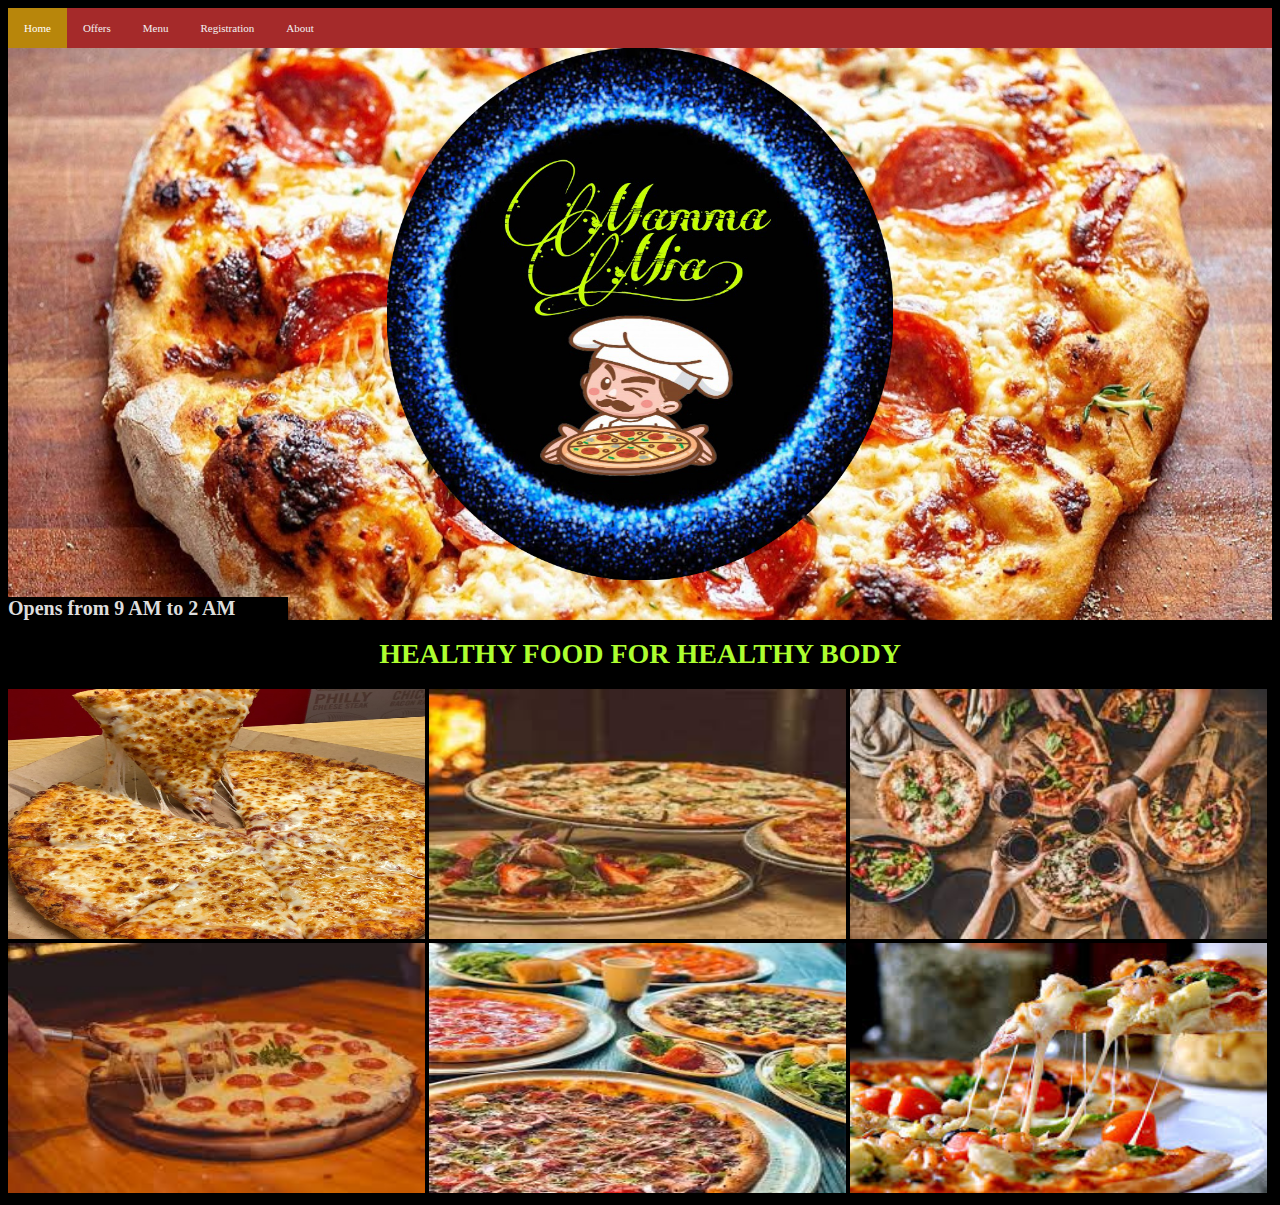
<file: index.html>
<!DOCTYPE html>
<html lang="en">

<head>
    <meta charset="UTF-8">
    <meta http-equiv="X-UA-Compatible" content="IE=edge">
    <meta name="viewport" content="width=device-width, initial-scale=1.0">
    <title>Mamma Mia</title>
    <link rel="stylesheet" href="project style.css">
    <script src="project code.js"></script>

</head>

<body>
    <div class="topnav">
        <a class="active" href="index.html">Home</a>
        <a href="Offers.html">Offers</a>
        <a href="Menu.html">Menu</a>
        <a href="Registration.html">Registration</a>
        <a href="About.html">About</a>
    </div>
    <div id="topsec"><img id="logo" src="PicsArt_05-17-10.51.40.png" alt="logo">
        <div id="open">
            <h2 id="text1">Opens from 9 AM to 2 AM</h2>
        </div>
    </div>
    <h1 id="text2">HEALTHY FOOD FOR HEALTHY BODY</h1>
    <div id="imgs">
        <img class="img" src="EovK3mfW4AEHasp.jpg" alt="">
        <img class="img" src="download.jfif" alt="">
        <img class="img" src="download (1).jfif" alt="">
        <img class="img" src="images (1).jfif" alt="">
        <img class="img" src="images.jfif" alt="">
        <img class="img" src="images (2).jfif" alt="">
    </div>
</body>

</html>
</file>
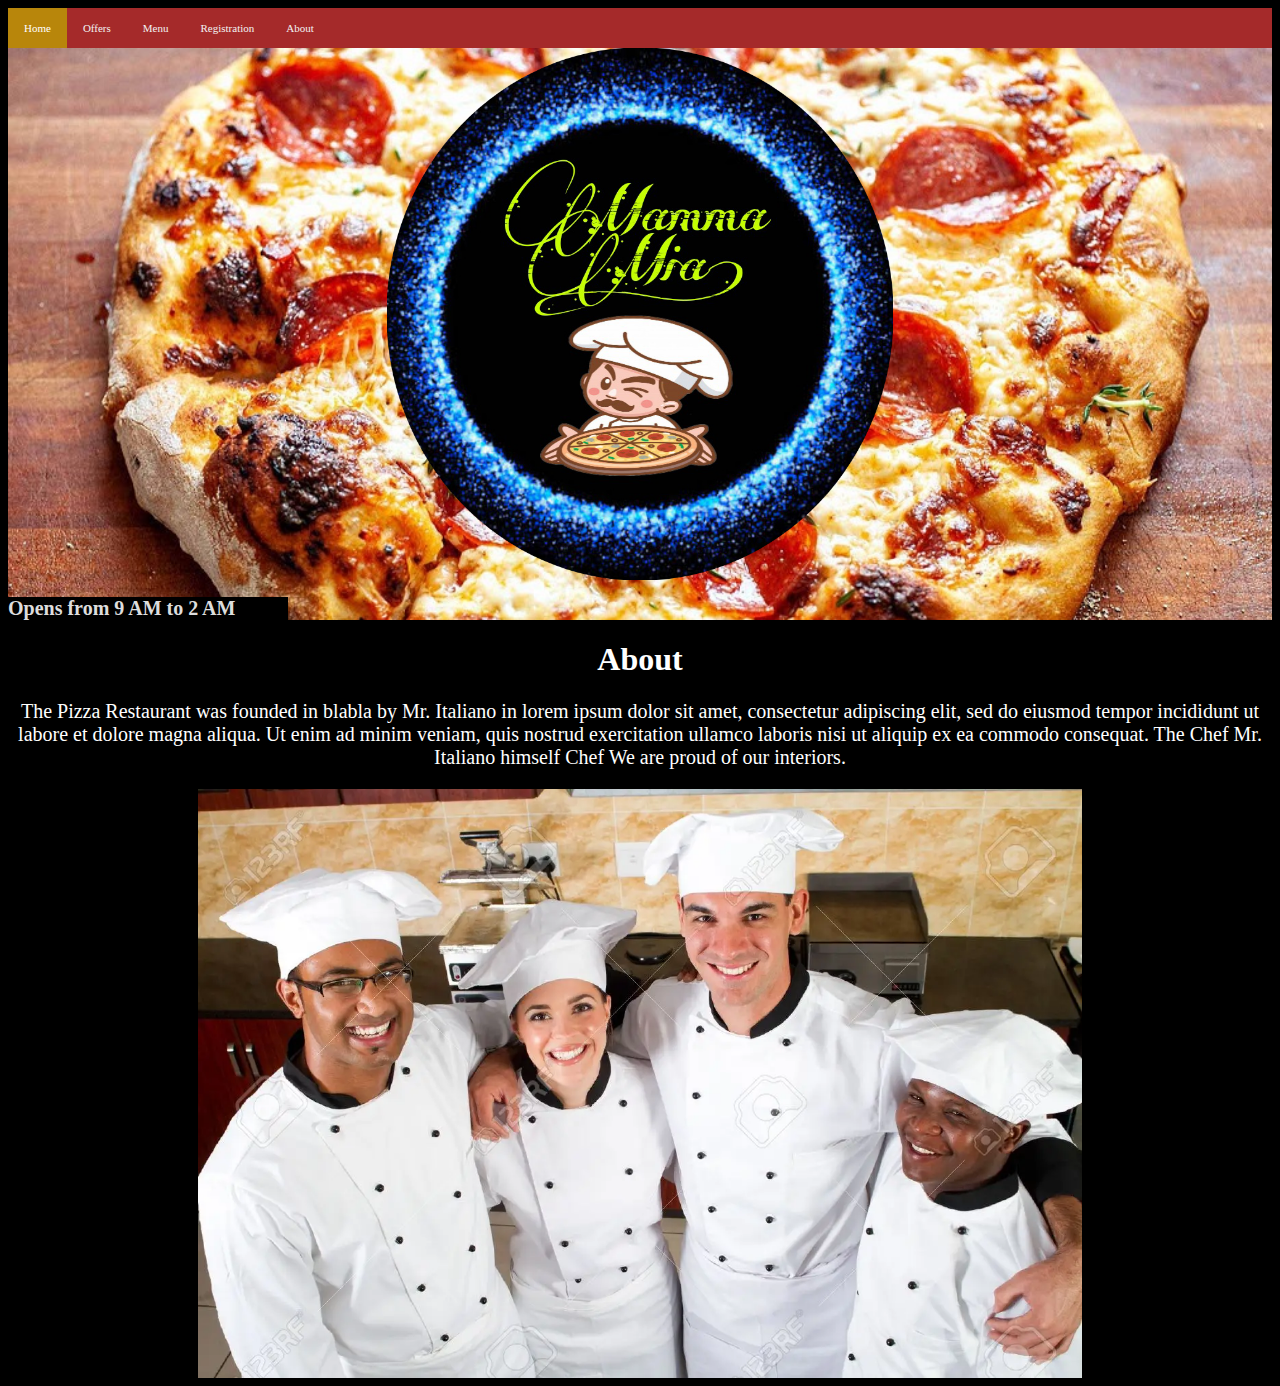
<file: About.html>
<!DOCTYPE html>
<html lang="en">

<head>
    <meta charset="UTF-8">
    <meta http-equiv="X-UA-Compatible" content="IE=edge">
    <meta name="viewport" content="width=device-width, initial-scale=1.0">
    <title>Mamma Mia</title>
    <link rel="stylesheet" href="project style.css">
    <script src="project code.js"></script>

</head>

<body>
    <div class="topnav">
        <a class="active" href="index.html">Home</a>
        <a href="Offers.html">Offers</a>
        <a href="Menu.html">Menu</a>
        <a href="Registration.html">Registration</a>
        <a href="About.html">About</a>
    </div>
    <div id="topsec"><img id="logo" src="PicsArt_05-17-10.51.40.png" alt="logo">
        <div id="open">
            <h2 id="text1">Opens from 9 AM to 2 AM</h2>
        </div>
    </div>
    <div>
        <h1 class="about">About</h1>
        <p class="about" style="font-size:20px;">The Pizza Restaurant was founded in blabla by Mr. Italiano in lorem ipsum dolor sit amet, consectetur adipiscing elit, sed do eiusmod tempor incididunt ut labore et dolore magna aliqua. Ut enim ad minim veniam, quis nostrud exercitation ullamco
            laboris nisi ut aliquip ex ea commodo consequat. The Chef Mr. Italiano himself Chef We are proud of our interiors.</p>
        <img class="chefs" src="chefs.jpg" alt="" srcset="">
    </div>
</body>

</html>
</file>
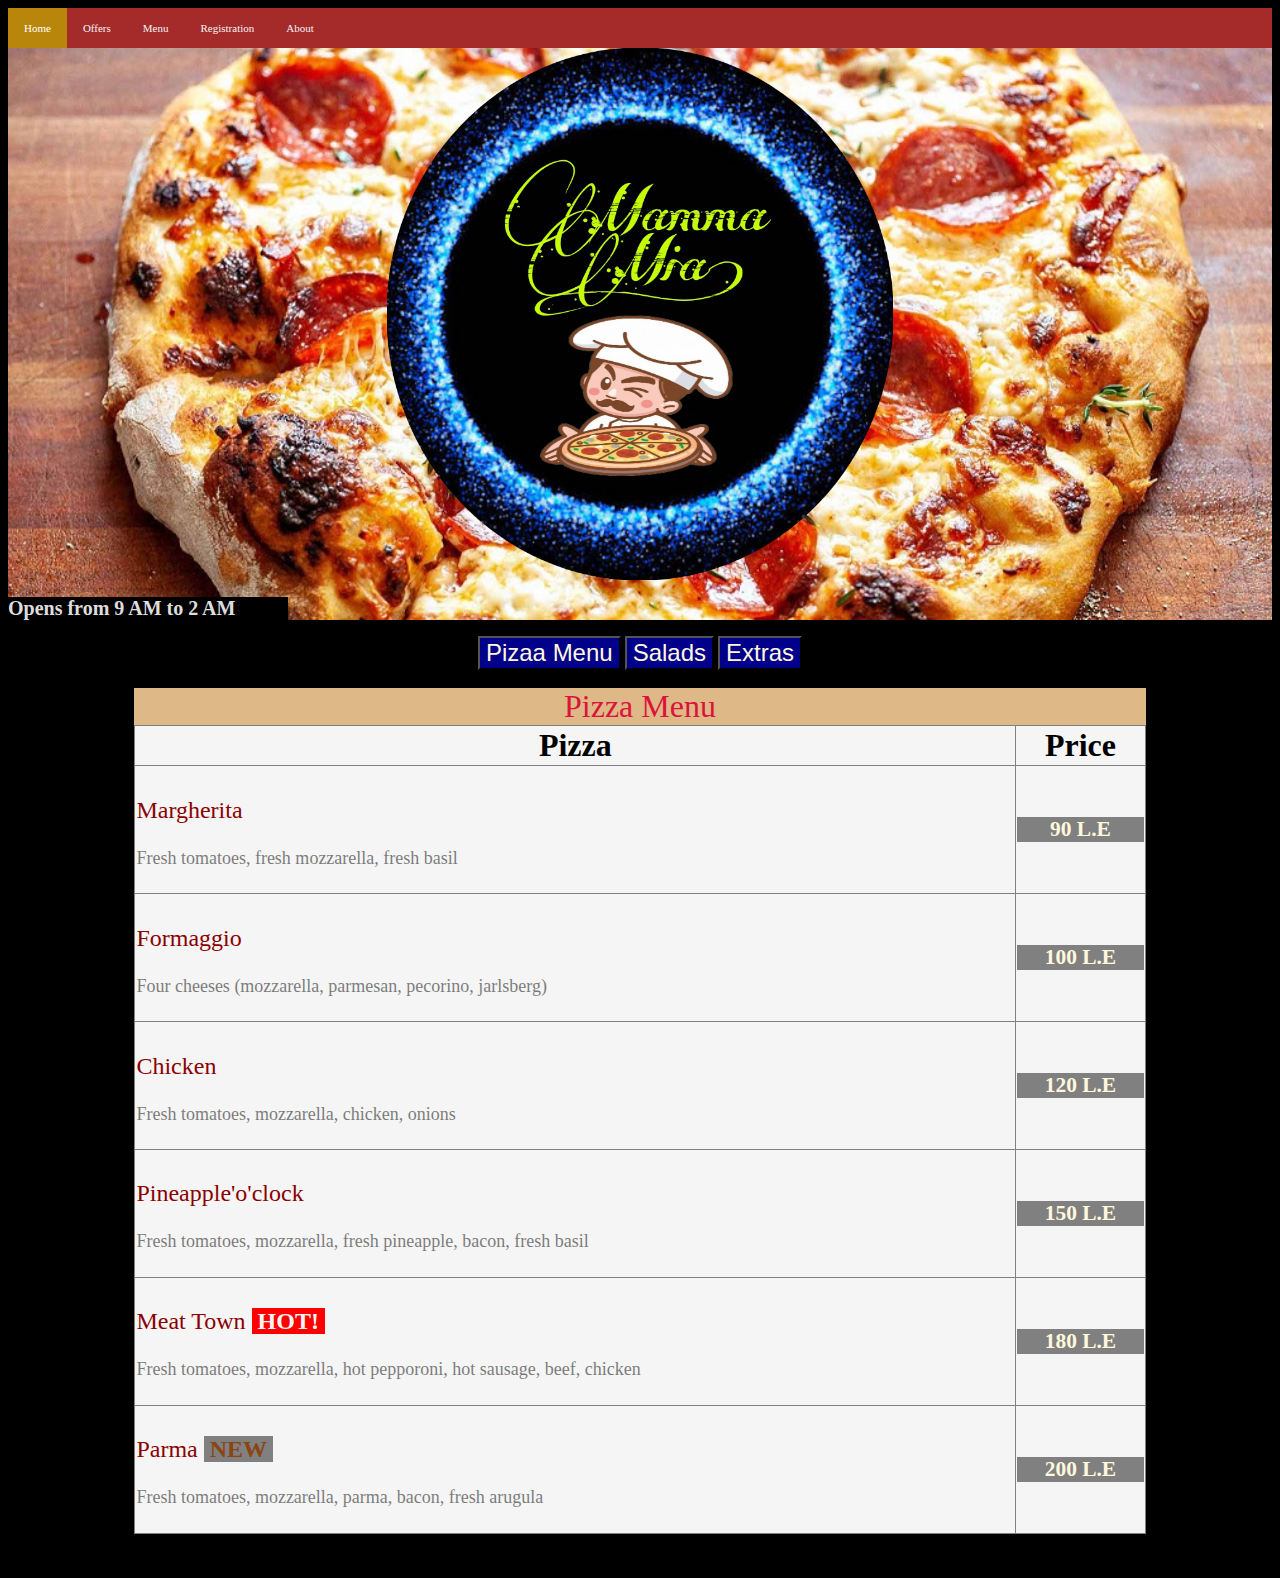
<file: Menu.html>
<!DOCTYPE html>
<html lang="en">

<head>
    <meta charset="UTF-8">
    <meta http-equiv="X-UA-Compatible" content="IE=edge">
    <meta name="viewport" content="width=device-width, initial-scale=1.0">
    <title>Mamma Mia</title>
    <link rel="stylesheet" href="project style.css">
    <script src="project code.js"></script>

</head>

<body>
    <div class="topnav">
        <a class="active" href="index.html">Home</a>
        <a href="Offers.html">Offers</a>
        <a href="Menu.html">Menu</a>
        <a href="Registration.html">Registration</a>
        <a href="About.html">About</a>
    </div>
    <div id="topsec"><img id="logo" src="PicsArt_05-17-10.51.40.png" alt="logo">
        <div id="open">
            <h2 id="text1">Opens from 9 AM to 2 AM</h2>
        </div>
    </div>
    <div id="menubuttons">
        <button class="menubutton" onclick="showpizza()">Pizaa Menu</button>
        <button class="menubutton" onclick="showsalads()">Salads</button>
        <button class="menubutton" onclick="showextras()">Extras</button>
    </div>
    <br>
    <div id="tb2div">
        <table id="tb2" border="1px">
            <caption class="cap">Pizza Menu</caption>
            <tr>
                <th>Pizza</th>
                <th>Price</th>
            </tr>
            <tr>
                <td>
                    <p class="pn">Margherita</p>
                    <p class="pc">Fresh tomatoes, fresh mozzarella, fresh basil</p>
                </td>
                <td>
                    <div class="price">
                        <h6>90 L.E</h6>
                    </div>
                </td>
            </tr>
            <tr>
                <td>
                    <p class="pn">Formaggio</p>
                    <p class="pc">Four cheeses (mozzarella, parmesan, pecorino, jarlsberg)</p>
                </td>
                <td>
                    <div class="price">
                        <h6>100 L.E</h6>
                </td>
            </tr>
            <tr>
                <td>
                    <p class="pn">Chicken</p>
                    <p class="pc">Fresh tomatoes, mozzarella, chicken, onions</p>
                </td>
                <td>
                    <div class="price">
                        <h6>120 L.E</h6>
                </td>
            </tr>
            <tr>
                <td>
                    <p class="pn">Pineapple'o'clock</p>
                    <p class="pc">Fresh tomatoes, mozzarella, fresh pineapple, bacon, fresh basil</p>
                </td>
                <td>
                    <div class="price">
                        <h6>150 L.E</h6>
                </td>
            </tr>
            <tr>
                <td>
                    <p class="pn">Meat Town <b class="hot">&nbspHOT!&nbsp</b></p>
                    <p class="pc">Fresh tomatoes, mozzarella, hot pepporoni, hot sausage, beef, chicken</p>
                </td>
                <td>
                    <div class="price">
                        <h6>180 L.E</h6>
                </td>
            </tr>
            <tr>
                <td>
                    <p class="pn">Parma <b class="new">&nbspNEW&nbsp</b></p>
                    <p class="pc">Fresh tomatoes, mozzarella, parma, bacon, fresh arugula</p>
                </td>
                <td>
                    <div class="price">
                        <h6>200 L.E</h6>
                </td>
            </tr>
        </table>
        </div>
        <br>
        <div id="tb3div">
            <table id="tb3" border="1px">
                <caption class="cap">Salads</caption>
                <tr>
                    <th>Salad</th>
                    <th>Price</th>
                </tr>
                <tr>
                    <td>
                        <p class="pn">Lasagna <b class="new">&nbspPopular&nbsp</b></p>
                        <p class="pc">Special sauce, mozzarella, parmesan, ground beef</p>
                    </td>
                    <td>
                        <div class="price">
                            <h6>95 L.E</h6>
                        </div>
                    </td>
                </tr>
                <tr>
                    <td>
                        <p class="pn">Ravioli</p>
                        <p class="pc">Ravioli filled with cheese</p>
                    </td>
                    <td>
                        <div class="price">
                            <h6>100 L.E</h6>
                    </td>
                </tr>
                <tr>
                    <td>
                        <p class="pn">Spaghetti Classica</p>
                        <p class="pc">Fresh tomatoes, onions, ground beef</p>
                    </td>
                    <td>
                        <div class="price">
                            <h6>80 L.E</h6>
                    </td>
                </tr>
                <tr>
                    <td>
                        <p class="pn">Seafood pasta</p>
                        <p class="pc">Salmon, shrimp, lobster, garlic</p>
                    </td>
                    <td>
                        <div class="price">
                            <h6>210 L.E</h6>
                        </div>
                    </td>
                </tr>
            </table>
            </div>
            <br>
            <divt id="tb4div">
                <table id="tb4" border="1px">
                    <caption class="cap">Extras</caption>
                    <tr>
                        <th>Species</th>
                        <th>Price</th>
                    </tr>
                    <tr>
                        <td>
                            <p class="pn">Ketchup</p>
                        </td>
                        <td>
                            <div class="price">
                                <h6>5 L.E</h6>
                            </div>
                        </td>
                    </tr>
                    <tr>
                        <td>
                            <p class="pn">Mayonnaise</p>

                        </td>
                        <td>
                            <div class="price">
                                <h6>5 L.E</h6>
                        </td>
                    </tr>
                    <tr>
                        <td>
                            <p class="pn">Sauce</p>

                        </td>
                        <td>
                            <div class="price">
                                <h6>10 L.E</h6>
                        </td>
                    </tr>
                </table>
                </div>
</body>

</html>
</file>
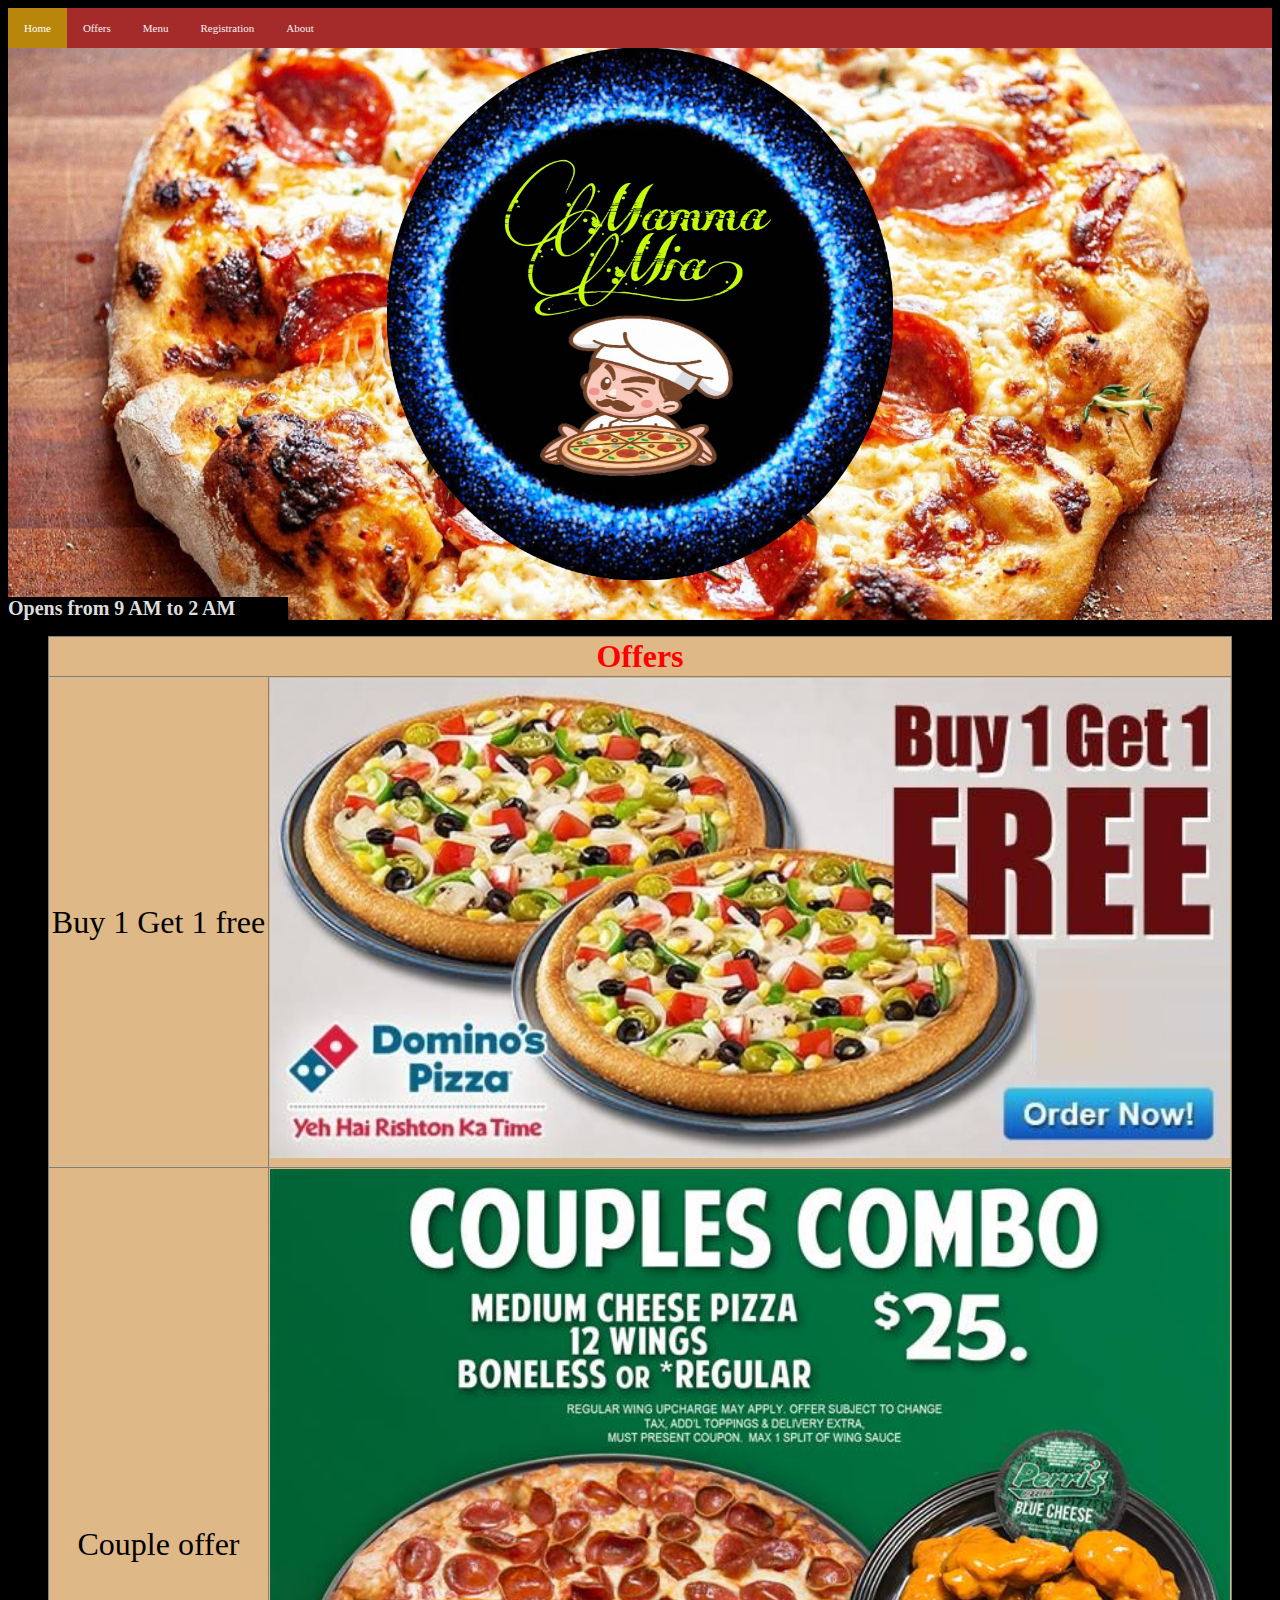
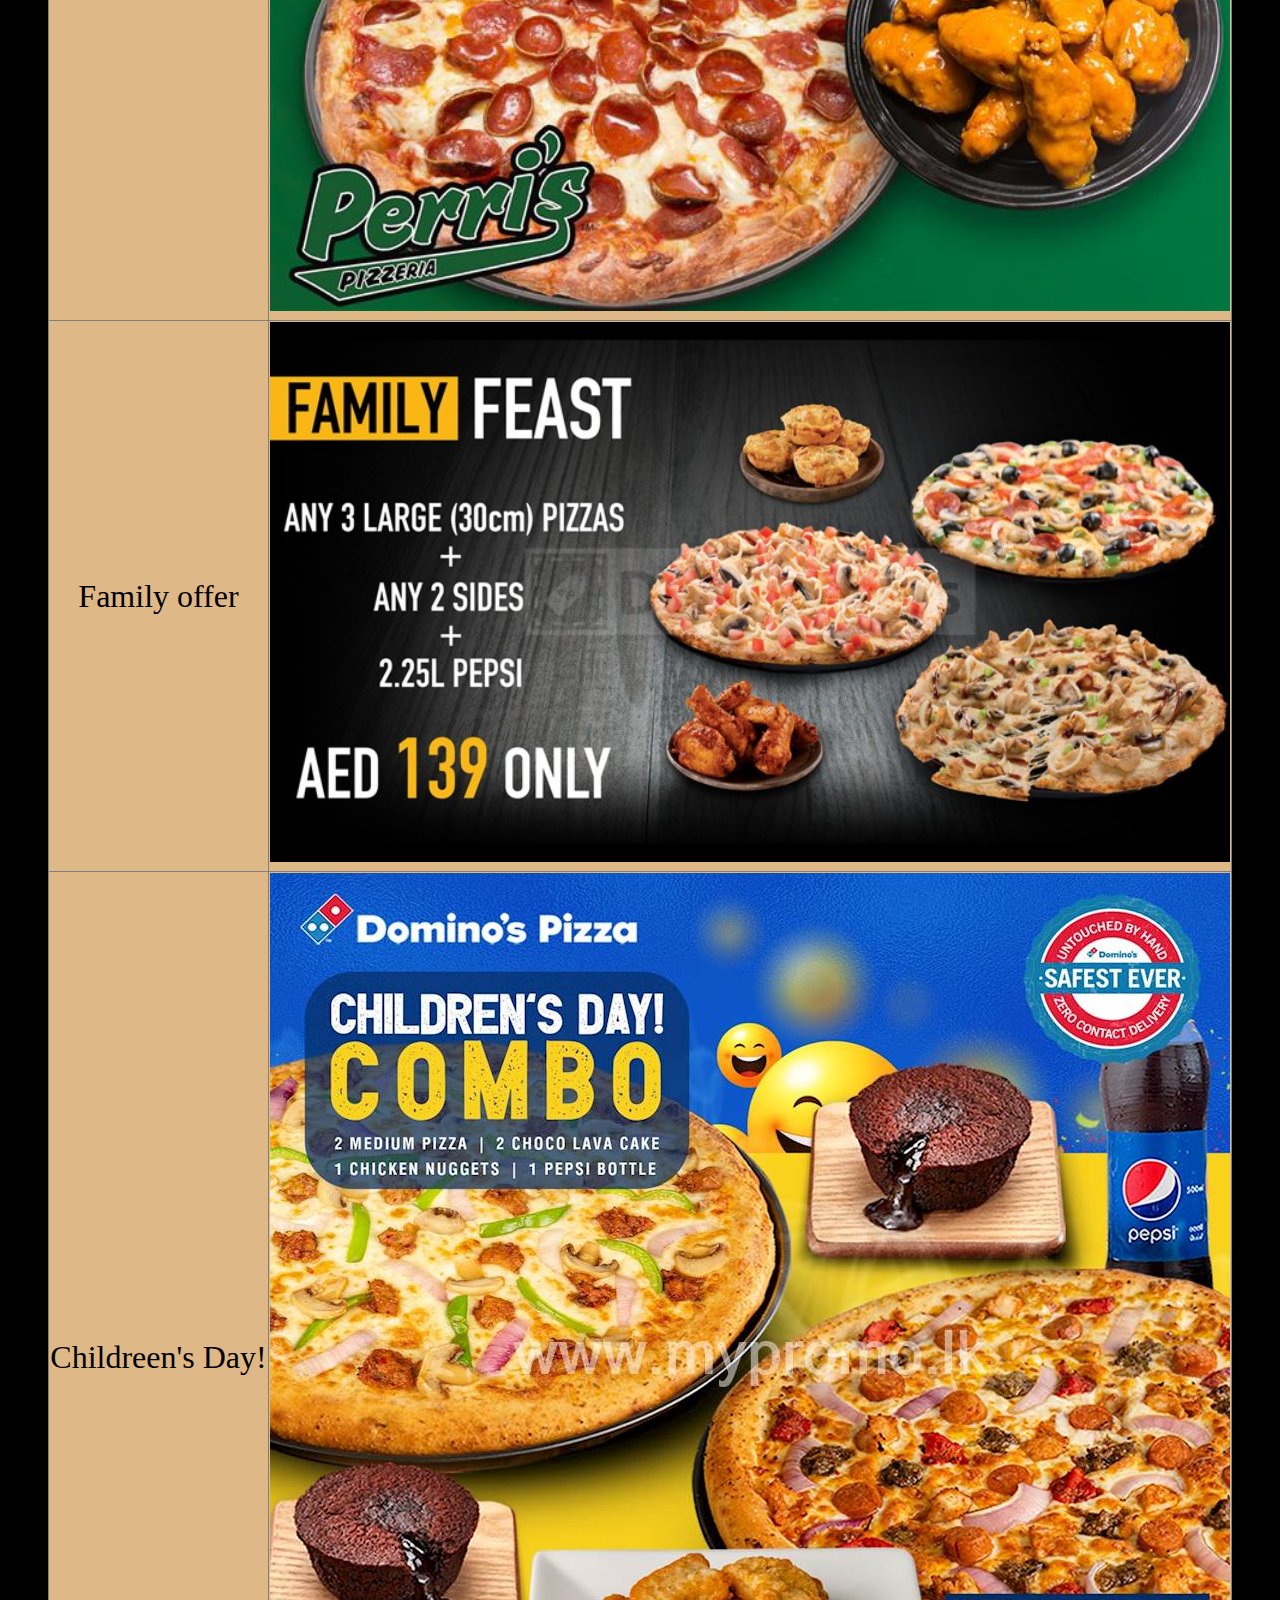
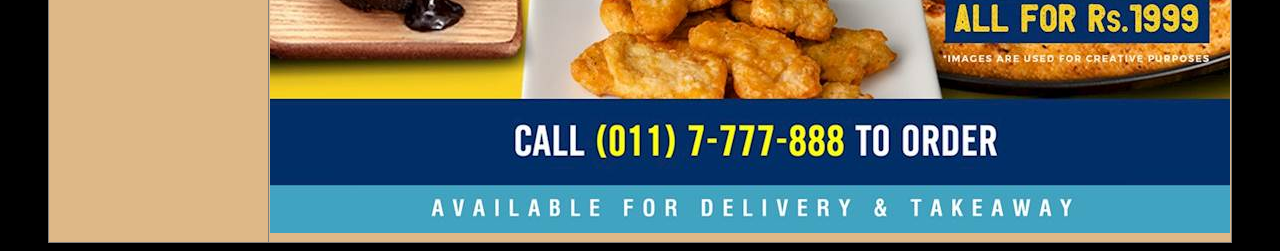
<file: Offers.html>
<!DOCTYPE html>
<html lang="en">

<head>
    <meta charset="UTF-8">
    <meta http-equiv="X-UA-Compatible" content="IE=edge">
    <meta name="viewport" content="width=device-width, initial-scale=1.0">
    <title>Mamma Mia</title>
    <link rel="stylesheet" href="project style.css">
    <script src="project code.js"></script>

</head>

<body>
    <div class="topnav">
        <a class="active" href="index.html">Home</a>
        <a href="Offers.html">Offers</a>
        <a href="Menu.html">Menu</a>
        <a href="Registration.html">Registration</a>
        <a href="About.html">About</a>
    </div>
    <div id="topsec"><img id="logo" src="PicsArt_05-17-10.51.40.png" alt="logo">
        <div id="open">
            <h2 id="text1">Opens from 9 AM to 2 AM</h2>
        </div>
    </div>
    <table id="tb1" border="1px">
        <tr>
            <th colspan="2" style="color:red;">Offers</th>

        </tr>
        <tr>
            <td>Buy 1 Get 1 free</td>
            <td><img src="dominos offers 2021.jpg" alt=""></td>
        </tr>
        <tr>
            <td>Couple offer</td>
            <td><img src="image772789.jpg" alt=""></td>
        </tr>
        <tr>
            <td>Family offer</td>
            <td><img src="Debonairs-Pizza-family-feast-UAE-dubai-offers-discount-sales.jpg" alt=""></td>
        </tr>
        <tr>
            <td>Childreen's Day!</td>
            <td><img src="promo.lk-promo-b39f8298cd674f029a44ea34392c16d4.jpg" alt=""></td>
        </tr>
    </table>
</body>

</html>
</file>
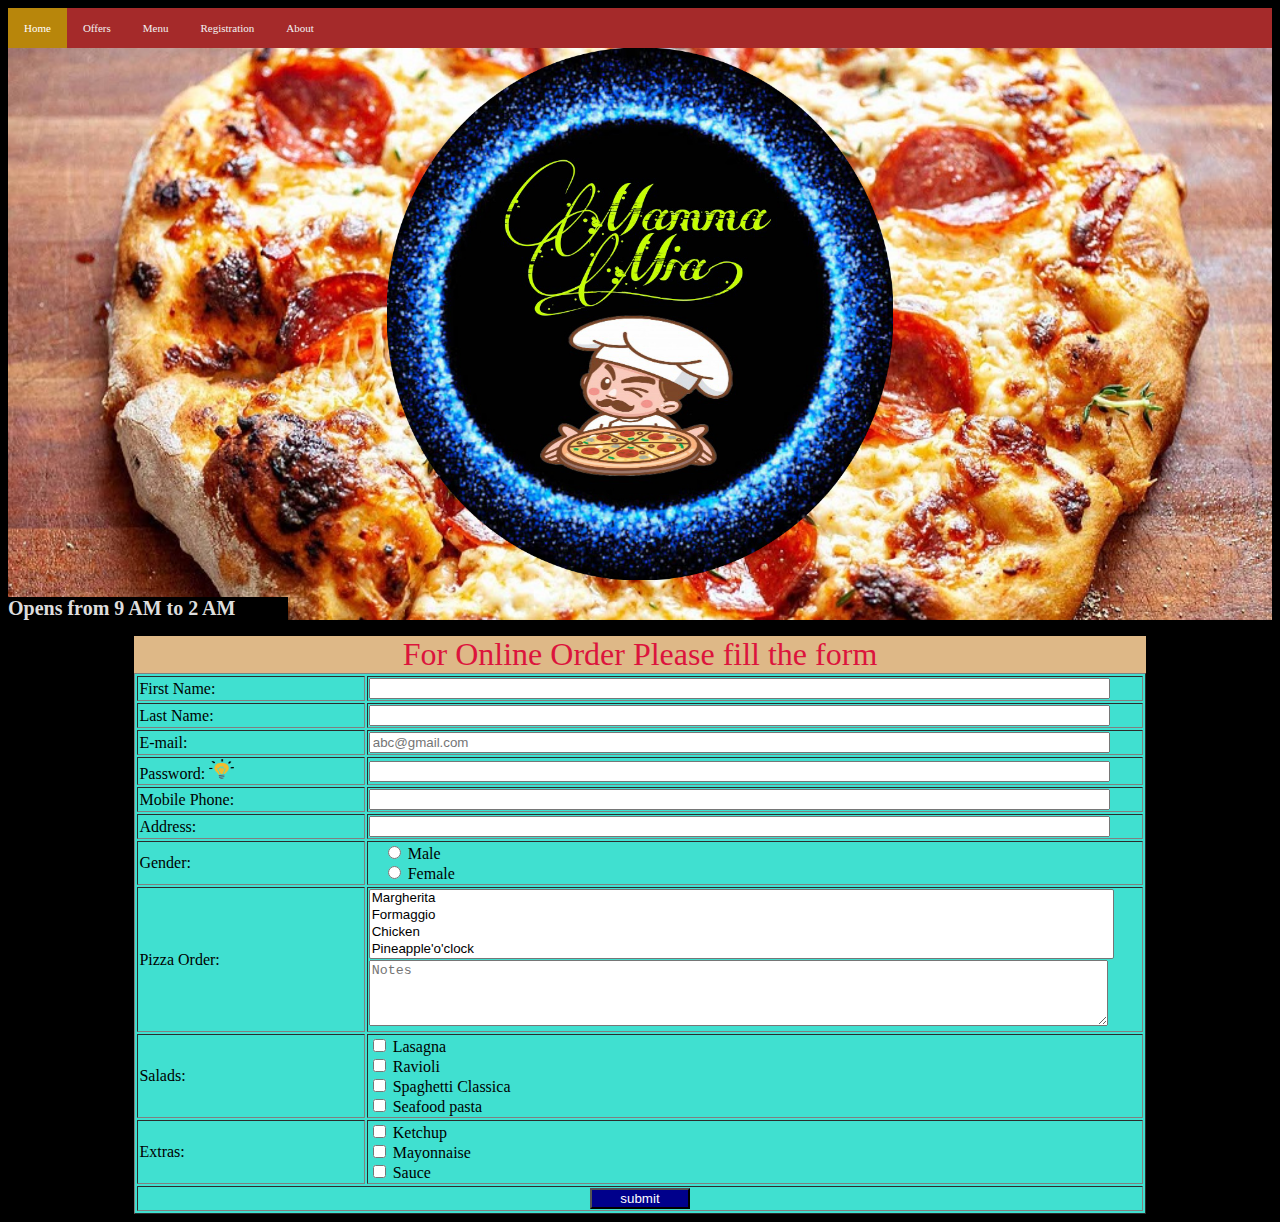
<file: Registration.html>
<!DOCTYPE html>
<html lang="en">

<head>
    <meta charset="UTF-8">
    <meta http-equiv="X-UA-Compatible" content="IE=edge">
    <meta name="viewport" content="width=device-width, initial-scale=1.0">
    <title>Mamma Mia</title>
    <link rel="stylesheet" href="project style.css">
    <script src="project code.js"></script>

</head>

<body>
    <div class="topnav">
        <a class="active" href="index.html">Home</a>
        <a href="Offers.html">Offers</a>
        <a href="Menu.html">Menu</a>
        <a href="Registration.html">Registration</a>
        <a href="About.html">About</a>
    </div>
    <div id="topsec">
        <img id="logo" src="PicsArt_05-17-10.51.40.png" alt="logo">
        <div id="open">
            <h2 id="text1">Opens from 9 AM to 2 AM</h2>
        </div>
    </div>
    <div>
        <form onsubmit="return check()" action="/html_sh.asp">
            <table id="tb5" border="1px">
                <caption class="cap">For Online Order Please fill the form</caption>
                <tr>
                    <td>First Name:</td>
                    <td>
                        <input class="intext" type="text" id="fnam" name="fnam" pattern="[A-Za-z]{0,20}[^0-9^ ]+" required>
                    </td>
                </tr>
                <tr>
                    <td>Last Name:</td>
                    <td>
                        <input class="intext" type="text" id="lnam" name="lnam" pattern="[A-Za-z]{0,20}[^0-9^ ]+" required>
                    </td>
                </tr>
                <tr>
                    <td>E-mail:</td>
                    <td>
                        <input class="intext" type="email" id="e-mail" name="e-mail" placeholder="abc@gmail.com" pattern="[A-Za-z0-9_\.]{1,15}@[A-Za-z]{1,15}\.com" title="Please enter a valid e-mail" required>

                    </td>
                </tr>
                <tr>
                    <td>Password:
                        <img id="hint" title="No white spaces are allowed in the password!&#10;Password legth must be 8!&#10;Password must include one digit at least!&#10;Password must include one special character like (- , _ , # , *, &)!*&#10;Password must start with uppercase character!"
                            src="light-bulb-color.png" alt="">
                    </td>
                    <td>
                        <input class="intext" type="password" name="pass" id="pass" size="8" maxlength="8" required>

                        <span id="message1"></span>
                        <span id="message2"></span>
                        <span id="message3"></span>
                        <span id="message4"></span>
                        <span id="message5"></span>
                    </td>
                </tr>
                <tr>
                    <td>Mobile Phone:</td>
                    <td>
                        <input class="intext" type="text" id="phone" name="phone" pattern="[0-9]{10}[^A-Z^a-z^ ]" title="Please enter a valid number" required>
                    </td>
                </tr>
                <tr>
                    <td>Address:</td>
                    <td>
                        <input class="intext" type="text" id="address" name="address" required>

                    </td>
                </tr>
                <tr>
                    <td>Gender:</td>
                    <td class="radio">
                        <input type="radio" id="male" name="gender" value="male" required>
                        <label for="male">Male</label><br>
                        <input type="radio" id="female" name="gender" value="female" required>
                        <label for="female">Female</label>
                    </td>
                </tr>
                <tr>
                    <td>Pizza Order:</td>
                    <td>
                        <select name="pizza" id="pizza" multiple required>
                            <option value="Margherita">Margherita</option>
                            <option value="Formaggio">Formaggio</option>
                            <option value="Chicken">Chicken</option>
                            <option value="Pineapple'o'clock">Pineapple'o'clock</option>
                            <option value="Meat Town">Meat Town</option>
                            <option value="Parma">Parma</option>
                          </select>
                        <textarea id="Notes" name="Notes" rows="4" cols="25" placeholder="Notes"></textarea>
                    </td>
                </tr>
                <tr>
                    <td>Salads:</td>
                    <td><input type="checkbox" name="salads" id="Lasagna" value="Lasagna">
                        <label for="Lasagna">Lasagna</label><br>
                        <input type="checkbox" name="salads" id="Ravioli" value="Ravioli">
                        <label for="Ravioli">Ravioli</label><br>
                        <input type="checkbox" name="salads " id="Spaghetti Classica" value="Spaghetti Classica">
                        <label for="Spaghetti Classica">Spaghetti Classica</label><br>
                        <input type="checkbox" name="salads " id="Seafood pasta" value="Seafood pasta">
                        <label for="Seafood pasta">Seafood pasta</label></td>
                </tr>
                <tr>
                    <td>
                        Extras:
                    </td>
                    <td>
                        <input type="checkbox" name="extras" id="Ketchup" value="Ketchup">
                        <label for="Ketchup">Ketchup</label><br>
                        <input type="checkbox" name="extras" id="Mayonnaise" value="Mayonnaise">
                        <label for="Mayonnaise">Mayonnaise</label><br>
                        <input type="checkbox" name="extras " id="Sauce" value="Sauce">
                        <label for="Sauce">Sauce</label><br>

                    </td>
                </tr>
                <tr>
                    <td class="submit " colspan="2 "><input type="submit" value="submit"></td>
                </tr>
            </table>
        </form>
    </div>
</body>

</html>
</file>
<file: project style.css>
body {
        background-color: #000;
        font-family: Lucida Handwriting;
    }
    /* Add a black background color to the top navigation */
    
    .topnav {
        background-color: brown;
        overflow: hidden;
        width: 100%;
    }
    /* Style the links inside the navigation bar */
    
    .topnav a {
        float: left;
        color: #f2f2f2;
        text-align: center;
        padding: 14px 16px;
        text-decoration: none;
        font-size: 17px;
    }
    /* Change the color of links on hover */
    
    .topnav a:hover {
        background-color: #ddd;
        color: black;
    }
    /* Add a color to the active/current link */
    
    .topnav a.active {
        background-color: darkgoldenrod;
        color: white;
    }
    
    #logo {
        height: 40%;
        width: 40%;
        margin: auto;
        display: block;
    }
    
    #topsec {
        background-image: url(Pepperoni_Pizza_637642053628235271.jpg);
        height: 100%;
        width: 100%;
        background-size: cover;
    }
    
    #open {
        width: 340px;
    }
    
    #text1 {
        color: #ddd;
        background: #000;
    }
    
    #text2 {
        color: greenyellow;
        text-align: center;
    }
    
    #imgs {
        width: 100%;
    }
    
    @media only screen and (max-width:4000px) {
        .img {
            height: 250px;
            width: 33%;
        }
        #text1 {
            font-size: 20px;
        }
        #open {
            width: 280px;
        }
        #text2 {
            font-size: 28px;
        }
        .topnav a {
            font-size: 11px;
        }
    }
    
    @media only screen and (max-width:1093px) {
        .img {
            height: 250px;
            width: 32.8%;
        }
        #text1 {
            font-size: 20px;
        }
        #open {
            width: 280px;
        }
        #text2 {
            font-size: 28px;
        }
        .topnav a {
            font-size: 11px;
        }
    }
    
    @media only screen and (max-width:688px) {
        .img {
            height: 250px;
            width: 32.7%;
        }
        #text1 {
            font-size: 20px;
        }
        #open {
            width: 280px;
        }
        #text2 {
            font-size: 28px;
        }
        .topnav a {
            font-size: 12px;
        }
    }
    
    @media only screen and (max-width:612px) {
        .img {
            height: 250px;
            width: 32.7%;
        }
        #text1 {
            font-size: 20px;
        }
        #open {
            width: 280px;
        }
        #text2 {
            font-size: 28px;
        }
        .topnav a {
            font-size: 12px;
        }
    }
    
    @media only screen and (max-width:583px) {
        .img {
            height: 250px;
            width: 32.6%;
        }
        #text1 {
            font-size: 18px;
        }
        #open {
            width: 250px;
        }
        #text2 {
            font-size: 24px;
        }
        .topnav a {
            font-size: 12px;
        }
    }
    
    @media only screen and (max-width:505px) {
        .img {
            height: 250px;
            width: 32.5%;
        }
        #text1 {
            font-size: 16px;
        }
        #open {
            width: 225px;
        }
        #text2 {
            font-size: 21px;
        }
        .topnav a {
            font-size: 12px;
        }
    }
    
    @media only screen and (max-width:447px) {
        .img {
            height: 200px;
            width: 32.4%;
        }
        #text1 {
            font-size: 14px;
        }
        #open {
            width: 195px;
        }
        #text2 {
            font-size: 20px;
        }
        .topnav a {
            font-size: 12px;
        }
    }
    
    @media only screen and (max-width:414px) {
        .img {
            height: 150px;
            width: 32.4%;
        }
        #text1 {
            font-size: 14px;
        }
        #open {
            width: 195px;
        }
        #text2 {
            font-size: 19px;
        }
        .topnav a {
            font-size: 10px;
        }
    }
    
    @media only screen and (max-width:401px) {
        .img {
            height: 150px;
            width: 32.3%;
        }
        #text1 {
            font-size: 12px;
        }
        #open {
            width: 170px;
        }
        #text2 {
            font-size: 18px;
        }
        .topnav a {
            font-size: 10px;
        }
    }
    
    @media only screen and (max-width:375px) {
        .img {
            height: 150px;
            width: 32.3%;
        }
        #text1 {
            font-size: 12px;
        }
        #open {
            width: 170px;
        }
        #text2 {
            font-size: 17px;
        }
        .topnav a {
            font-size: 9px;
        }
    }
    
    @media only screen and (max-width:363px) {
        .img {
            height: 150px;
            width: 32.2%;
        }
        #text1 {
            font-size: 11px;
        }
        #open {
            width: 155px;
        }
        #text2 {
            font-size: 16px;
        }
        .topnav a {
            font-size: 8px;
        }
    }
    
    @media only screen and (max-width:335px) {
        .img {
            height: 130px;
            width: 32.1%;
        }
        #text1 {
            font-size: 10px;
        }
        #open {
            width: 140px;
        }
        #text2 {
            font-size: 15px;
        }
        .topnav a {
            font-size: 7px;
        }
    }
    
    @media only screen and (max-width:315px) {
        .img {
            height: 130px;
            width: 32%;
        }
        #text1 {
            font-size: 10px;
        }
        #open {
            width: 140px;
        }
        #text2 {
            font-size: 14px;
        }
        .topnav a {
            font-size: 6px;
        }
    }
    
    @media only screen and (max-width:295px) {
        .img {
            height: 130px;
            width: 32%;
        }
        #text1 {
            font-size: 10px;
        }
        #open {
            width: 140px;
        }
        #text2 {
            font-size: 13px;
        }
        .topnav a {
            font-size: 5px;
        }
    }
    
    @media only screen and (max-width:285px) {
        .img {
            height: 130px;
            width: 31.9%;
        }
        #text1 {
            font-size: 10px;
        }
        #open {
            width: 140px;
        }
        #text2 {
            font-size: 13px;
        }
        .topnav a {
            font-size: 5px;
        }
    }
    
    @media only screen and (max-width:276px) {
        .img {
            height: 130px;
            width: 31.8%;
        }
        #text1 {
            font-size: 10px;
        }
        #open {
            width: 140px;
        }
        #text2 {
            font-size: 12px;
        }
        .topnav a {
            font-size: 4px;
        }
    }
    
    @media only screen and (max-width:256px) {
        .img {
            height: 100px;
            width: 31.8%;
        }
        #text1 {
            font-size: 10px;
        }
        #open {
            width: 140px;
        }
        #text2 {
            font-size: 11px;
        }
        .topnav a {
            font-size: 3.5px;
        }
    }
    
    @media only screen and (max-width:250px) {
        .img {
            height: 100px;
            width: 31.10%;
        }
        #text1 {
            font-size: 10px;
        }
        #open {
            width: 140px;
        }
        #text2 {
            font-size: 11px;
        }
        .topnav a {
            font-size: 3.2px;
        }
    }
    
    #tb1 {
        background-color: burlywood;
        margin: auto;
        font-size: xx-large;
        text-align: center;
        border-collapse: collapse;
    }
    
    #tb1 img {
        width: 100%;
        margin: auto;
    }
    
    .cap {
        background-color: burlywood;
        margin: auto;
        font-size: xx-large;
        text-align: center;
        color: crimson;
    }
    
    h6 {
        background-color: gray;
        color: cornsilk;
    }
    
    #tb2 {
        background-color: whitesmoke;
        margin: auto;
        font-size: xx-large;
        text-align: center;
        border-collapse: collapse;
        width: 80%;
    }
    
    @media only screen and (max-width: 343px) {
        #tb2 {
            font-size: x-small;
            width: 20px;
        }
    }
    
    #tb2div {
        display: block;
    }
    
    .pn {
        font-size: x-large;
        text-align: left;
        color: darkred;
    }
    
    .pc {
        font-size: large;
        text-align: left;
        opacity: 0.5;
    }
    
    .hot {
        background-color: red;
        color: whitesmoke;
    }
    
    .new {
        background-color: gray;
        color: saddlebrown;
    }
    
    #tb3 {
        background-color: whitesmoke;
        margin: auto;
        font-size: xx-large;
        text-align: center;
        border-collapse: collapse;
        width: 80%;
    }
    
    #tb3div {
        display: none;
    }
    
    #tb4 {
        background-color: whitesmoke;
        margin: auto;
        font-size: xx-large;
        text-align: center;
        border-collapse: collapse;
        width: 80%;
    }
    
    #tb4div {
        display: none;
    }
    
    .about {
        text-align: center;
        color: white;
    }
    
    .chefs {
        display: block;
        margin-left: auto;
        margin-right: auto;
        width: 70%;
    }
    
    #tb5 {
        background-color: turquoise;
        width: 80%;
        margin: auto;
    }
    
    .intext {
        width: 95%;
    }
    
    .radio {
        padding-left: 15px;
    }
    
    .submit {
        text-align: center;
    }
    
    .menubutton {
        font-size: x-large;
        text-align: center;
        color: cornsilk;
        background-color: darkblue;
    }
    
    #menubuttons {
        text-align: center;
    }
    
    #messages {
        color: red;
    }
    
    .checkicon {
        height: 20px;
        width: 20px;
        border-radius: 100%;
        position: absolute;
        display: none;
    }
    
    .erroricon {
        height: 20px;
        width: 20px;
        border-radius: 100%;
        position: absolute;
        display: none;
    }
    
    #Notes {
        width: 95%;
    }
    
    #pizza {
        width: 96.5%
    }
    /* Style the submit button */
    
    input[type=submit] {
        background-color: darkblue;
        color: white;
        width: 100px;
    }
    /* The message box is shown when the user clicks on the password field */
    
    #message1 {
        display: none;
        color: red;
        font-family: 'Times New Roman', Times, serif;
    }
    
    #message2 {
        display: none;
        color: red;
        font-family: 'Times New Roman', Times, serif;
    }
    
    #message3 {
        display: none;
        color: red;
        font-family: 'Times New Roman', Times, serif;
    }
    
    #message4 {
        display: none;
        color: red;
        font-family: 'Times New Roman', Times, serif;
    }
    
    #message5 {
        display: none;
        color: red;
        font-family: 'Times New Roman', Times, serif;
    }
    
    #hint {
        height: 20px;
        width: 25px;
    }
</file>
